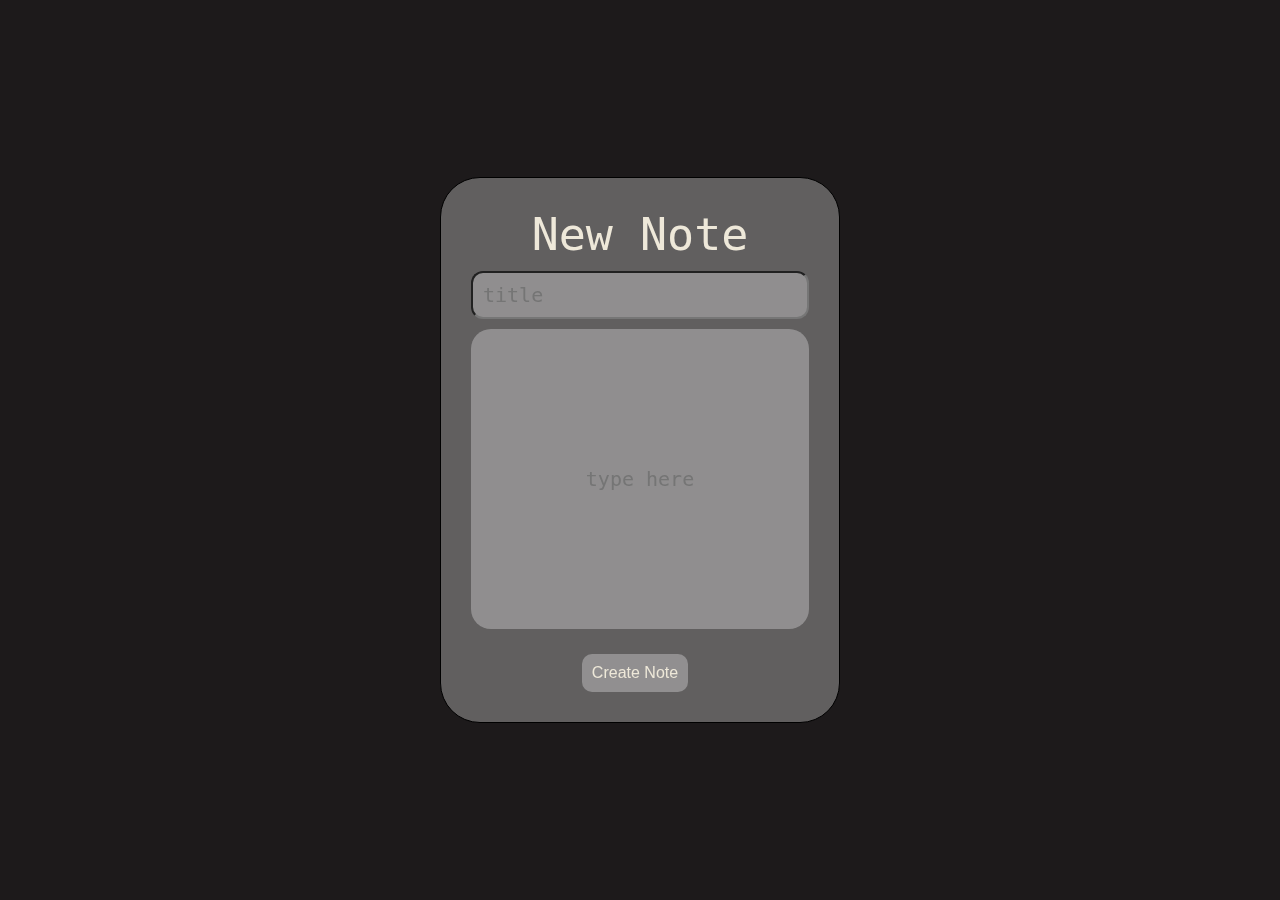
<file: Notes app/pages/createsNotes/createnote.html>
<!DOCTYPE html>
<html lang="en">
<head>
    <meta charset="UTF-8">
    <meta http-equiv="X-UA-Compatible" content="IE=edge">
    <meta name="viewport" content="width=device-width, initial-scale=1.0">
    <link rel="stylesheet" href="style.css">
    <title>create</title>
</head>
<body>
    <div class="create-notes-container">
        <div class="heading">
            New Note
        </div>
        <input
        maxlength="10"
         type = "text" 
         placeholder="title"
          class ="create-note-title"/>
        <input
        maxlength="150"
         type = "text" 
         placeholder="type here"
          class ="create-note-input"/>
         <div class="create-note-button">Create Note</div>
    </div>

    <script src="./index.js"></script>
</body>
</html>
</file>
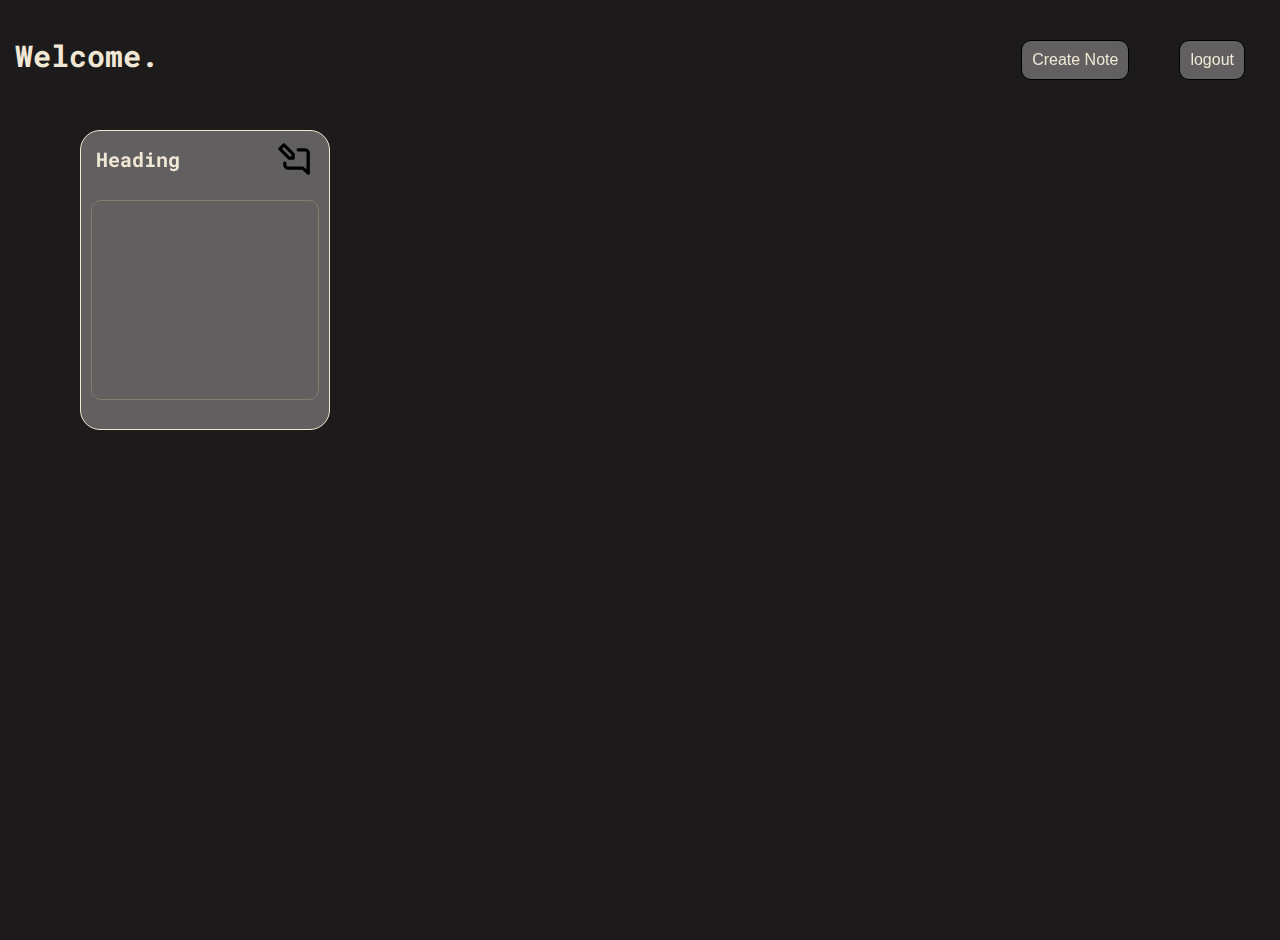
<file: Notes app/pages/dashboard/dashboard.html>
<!DOCTYPE html>
<html lang="en">
<head>
    <meta charset="UTF-8">
    <meta http-equiv="X-UA-Compatible" content="IE=edge">
    <meta name="viewport" content="width=device-width, initial-scale=1.0">
    <link rel="preconnect" href="https://fonts.googleapis.com">
    <link rel="preconnect" href="https://fonts.gstatic.com" crossorigin>
    <link href="https://fonts.googleapis.com/css2?family=Roboto+Mono:wght@300&display=swap" rel="stylesheet">
    <link rel="stylesheet" href="style.css">
    <title>Dashboard</title>
</head>
<body>
    <nav>
        <div class="Welcome">Welcome.</div>
    <div class="nav-controls">
        <div class="new-note nav-options">Create Note</div>
        <div class="logout nav-options">logout</div>
    </div>
    </nav>

    <main class="card-container">
        <div class="card" id="1">
            <div class="card-header">
                <div class="card-heading">Heading</div>
                <a href="../updateNotes/updateNotes.html?noteId=1">
                <div class="edit">
                    <img class="edit-image" src="../../assets/edit.png" alt="edit">
                </div> </a>
            </div>
            <div class="card-content">

            </div>
        </div>  
    </main>
    <script src="./index.js"></script>
</body>
</html>
</file>
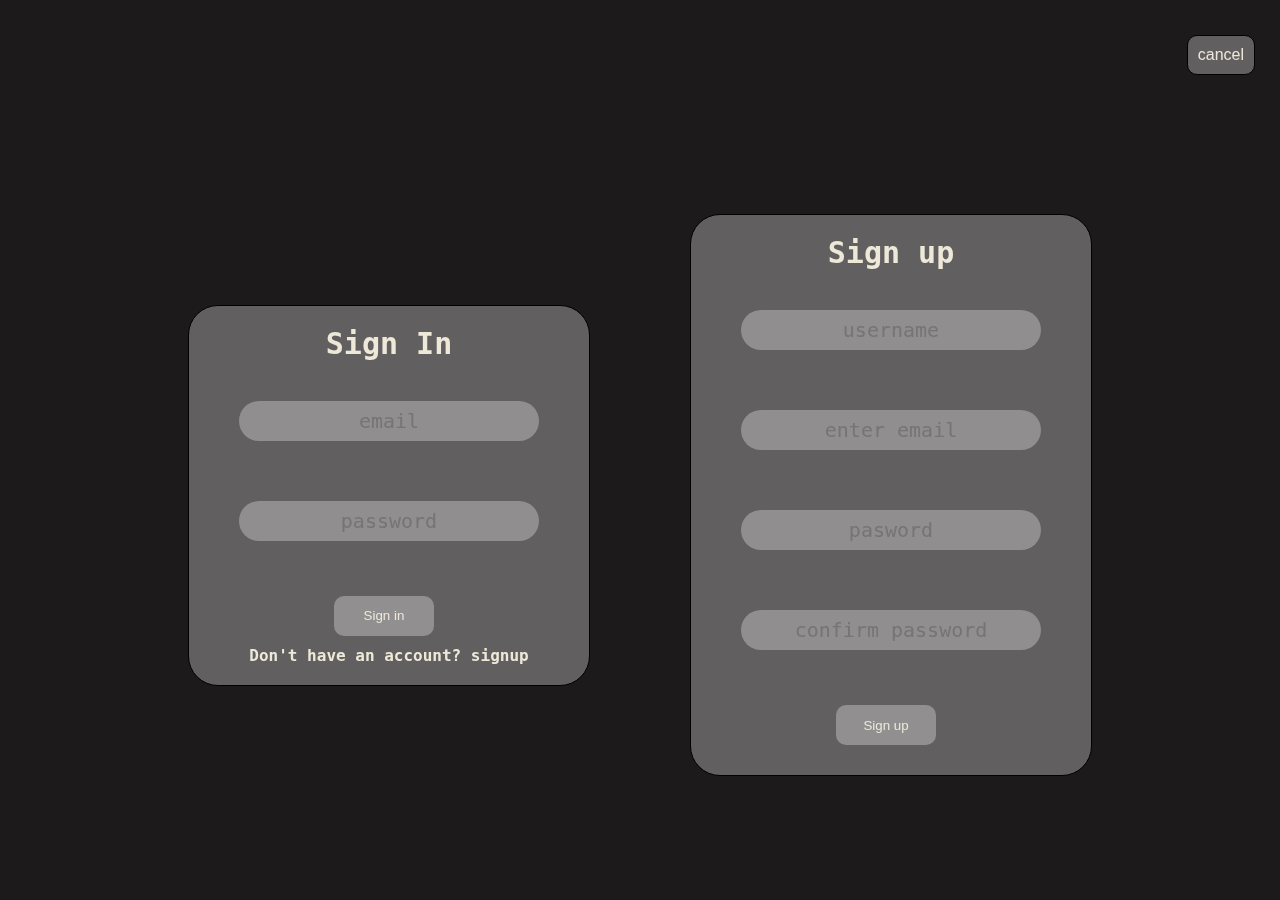
<file: Notes app/pages/signinsignup/signinsignup.html>
<!DOCTYPE html>
<html lang="en">
<head>
    <meta charset="UTF-8">
    <meta http-equiv="X-UA-Compatible" content="IE=edge">
    <meta name="viewport" content="width=device-width, initial-scale=1.0">
    <link rel="stylesheet" href="style.css">
    <title>signin/signup</title>
</head>
<body>
    <nav>
        <a href="/index.html">
            <div class="Cancel">cancel</div> 
        </a>
         
    </nav>
    <main>
      <form class="signin-form">
        <div class="left-section">
            <h1 class="heading"> Sign In</h1>
                <input class="signin-email" placeholder="email" type="text" id="email-sign-in" name="email" required>
                <input class="signin-password" placeholder="password"   type="password" id="signin-password" name="password" required>
                <button class="submit-1" type="submit">Sign in</button>
                <h4>Don't have an account? signup</h4>
      </form>
            
        </div>
        <form class="signup-form">
        <div class="right-section">
            <h1 class="heading"> Sign up</h1>
            
                
                 
                  <input class="signup-username" placeholder="username" type="text" id="username" name="username" required>
             
               
                  
                  <input class="signup-email" placeholder="enter email" type="email" id="email" name="email" required>
        
     
                  
                  <input  class="signup-password" placeholder="pasword" type="password" id="password" name="password" required>

          
                 
                  <input  class="signup-confirmpass" placeholder="confirm password" type="password" id="confirm-password" name="confirm-password" required>
       
                <button class="submit-2" type="submit">Sign up</button>
          

            
        </div>
      </form>
    </main>
    
 <script src="./index.js"></script>
</body>
</html>
</file>
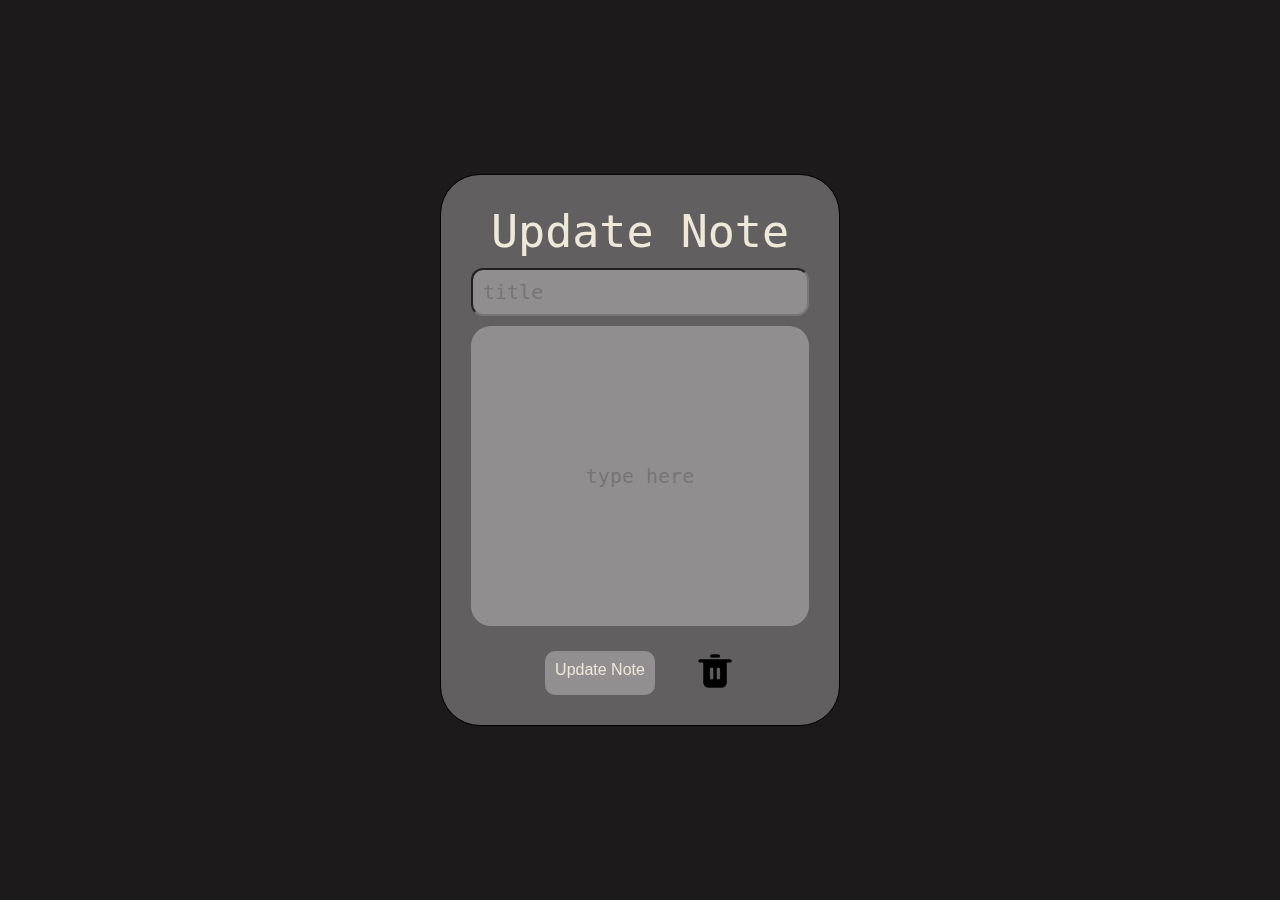
<file: Notes app/pages/updateNotes/updateNotes.html>
<!DOCTYPE html>
<html lang="en">
<head>
    <meta charset="UTF-8">
    <meta http-equiv="X-UA-Compatible" content="IE=edge">
    <meta name="viewport" content="width=device-width, initial-scale=1.0">
    <link rel="stylesheet" href="style.css">
    <title>update Notes</title>
</head>
<body>
    <div class="update-notes-container">
        <div class="heading">
            Update Note
        </div>
        <input
        maxlength="10"
         type = "text" 
         placeholder="title"
         id="input-heading"
          class ="create-note-title"/>
        <input
        maxlength="150"
         type = "text" 
         placeholder="type here"
         id="input-content"
          class ="create-note-input"/>
    <div class="bottom">
        <div class="create-note-button">Update Note</div>
        <div class="delete">
            <img class="delete-image" src="../../assets/delete.png" alt="edit">
        </div>
    </div>
    </div>

    <script src="./index.js"></script>
</body>
</html>
</file>
<file: Notes app/pages/createsNotes/style.css>
* {
    margin: 0;
    padding: 0;
    box-sizing: border-box;
    font-family: 'Roboto Mono', monospace;
    color: #eee8d9;
}

body {
    min-height: 100vh;
    width: 100%;
    background:  #1d1a1b;
    display: flex;
    justify-content: center;
    align-items: center;


}    

.create-notes-container{
    padding: 30px;
    min-height: 450px;
    width: 400px;
    border-radius: 40px;
    background: rgba(255, 255, 255, 0.3);
    border: 1px solid black;
    backdrop-filter: blur(10px);
    -webkit-backdrop-filter: blur(10px);
    display: flex;
    flex-direction: column;
    justify-content:space-between;
    align-items: center;
}

.heading{
    margin-bottom: 10px;
    font-size: 45px;
    font-weight: 3px;
    
}
.create-note-title{
    width: 100%;
    padding: 10px;
    background: transparent;
    margin-bottom: 10px;
    font-size: 20px;
    font-weight: 3px;
    border-radius: 12px;
    background-color: rgba(255, 255, 255, 0.3);

}


.create-note-input{
    background:rgba(255, 255, 255, 0.3) ;
    width: 100%;
    height: 300px;
    border-radius: 20px;
    font-size: 20px;
    border: none;
    color: whitesmoke;
    padding: 10px;
    display: flex;
    text-align: center;
}

.create-note-input:focus,
.create-note-title:focus {
    outline: none;
}

.create-note-button{
    margin-top: 25px;
    margin-right: 10px;
    padding: 10px;
    border-radius: 10px;
    background:transparent;
    font-family: Phantomsans, sans-serif;
    backdrop-filter: blur(10px);
    -webkit-backdrop-filter: blur(10px);
    cursor: pointer;
}

.create-note-button:hover { 
    border: 0.5px solid #f0e8d4;

}
</file>
<file: Notes app/pages/dashboard/style.css>
* {
    margin: 0;
    padding: 0;
    box-sizing: border-box;
    font-family: 'Roboto Mono', monospace;
    color: #f0e8d4;
    text-decoration: none;
}

body {
    min-height: 100vh;
    width: 100%;
    background:  #1d1a1b;
}

nav {
    height: 10vh;
    width: 100%;
    display: flex;
    justify-content: space-between;
    align-items: center;
    padding: 0 15px;
    margin-top: 10px;
}

.Welcome{
    font-size: 30px;
    font-weight: bolder;
}

.nav-controls{
    display: flex;
}

.nav-options{
    padding: 10px;
    border-radius: 10px;
    background: rgba(255, 255, 255, 0.3);
    font-family: Phantomsans, sans-serif;
    border: 1px solid black;
    backdrop-filter: blur(10px);
    -webkit-backdrop-filter: blur(10px);
    cursor: pointer;
    margin-left: 30px;
    margin-top: 10px;
    margin-right: 20px;
}

.nav-options:hover{
    border: 1px solid #f0e8d4;

}

main{
    margin-top: 30px;
}
.card-container{
    height: 90vh;
    width: 100%;
    padding: 0 80px;
    display: flex;
    gap: 20px;
    flex-wrap: wrap;
    align-items: flex-start;
}

.card{
    padding: 10px;
    height: 300px;
    width: 250px;
    border-radius: 20px;
    background: rgba(255, 255, 255, 0.3);
    border: 1px solid #f0e8d4;
    backdrop-filter: blur(10px);
    -webkit-backdrop-filter: blur(10px);
}

.card-header{
    padding: 5px;
    width: 100%;
    display: flex;
    justify-content:space-between;
}

.card-heading{
    font-weight: bold;
    font-size: 20px;
}


.edit-image{
    width: 100%;
    height: 40px;
    transform: translateY(-30%);
    cursor: pointer;
    margin-top: 5px;
    
}

.edit-image:hover{
    scale: 105%;
    border: 2px solid #241818;
    border-radius: 12px;
}

.card-content{
    padding: 10px;
    border: 1px solid #837e70;
    font-size: 15px;
    width: 100%;
    word-break: break-word;
    border-radius: 10px;
    height: 200px;
    overflow-wrap: break-word;
    overflow: auto;
    scrollbar-color: rgba(255, 255, 255, 0.3) ;
    
}    


::-webkit-scrollbar {
 
    width: 9px;
  }
  
  ::-webkit-scrollbar-track {
    box-shadow: inset 0 0 5px grey; 
    border-radius: 10px;
  }
   
  
  ::-webkit-scrollbar-thumb {
    background: #f0e8d4; 
    border-radius: 10px;
  }
  
  
  ::-webkit-scrollbar-thumb:hover {
    background: grey; 
  }
</file>
<file: Notes app/pages/signinsignup/style.css>
* {
    margin: 0;
    padding: 0;
    box-sizing: border-box;
    font-family: 'Roboto Mono', monospace;
    color: #eee8d9;
    flex-wrap: wrap;
    text-decoration: none;
}

body {
    min-height: 100vh;
    width: 100%;
    background:  #1d1a1b;
    display: flex;
    justify-content: center;
    align-items: center;
}    

main {
    height: 90vh;
    display: flex;
    padding: 0 30px;
    align-items: center;
    display: flex;
    justify-content: space-between;

}

.left-section{
    margin-left: 50px;
   margin: 50px;
    padding: 20px;
    border-radius: 30px;
    background: rgba(255, 255, 255, 0.3);
    font-family: Phantomsans, sans-serif;
    border: 1px solid black;
    backdrop-filter: blur(10px);
    -webkit-backdrop-filter: blur(10px);
    display: flex;
    flex-direction: column;
    text-align: center;
    justify-content: space-between;
    
}

.right-section{
    margin-left: 50px;
    margin: 50px;
    padding: 20px;
    border-radius: 30px;
    background: rgba(255, 255, 255, 0.3);
    font-family: Phantomsans, sans-serif;
    border: 1px solid black;
    backdrop-filter: blur(10px);
    -webkit-backdrop-filter: blur(10px);
    display: flex;
    flex-direction: column;
    text-align: center;
   
}

.heading{
    margin-bottom: 10px;
    font-size: 30px;
    font-weight: 3px; 
}

#username , #email , #password, #signin-password ,#email-sign-in, #confirm-password {
    outline: none;
    text-decoration-color: #1d1a1b;

}
.submit-1, .submit-2{
    height: 40px;
    width : 100px;
    margin-left: 125px;
    margin-top: 25px;
    margin-right: 10px;
    margin-bottom: 10px;
    padding: 10px;
    border-radius: 10px;
    background:transparent;
    font-family: Phantomsans, sans-serif;
    backdrop-filter: blur(10px);
    -webkit-backdrop-filter: blur(10px);
    cursor: pointer;
    border: none;
}
.submit-1:hover ,.submit-2:hover {
    border: 0.5px solid #f0e8d4;
}

input{
    margin: 30px;
    background:rgba(255, 255, 255, 0.3) ;
    width: 300px;
    height: 40px;
    border-radius: 20px;
    font-size: 20px;
    border: none;
    color:  #eee8d9;
    padding: 10px;
    display: flex;
    text-align: center;
}
nav {
    height: 10vh;
    width: 100%;
    padding: 0 15px;
    display: flex;
    justify-content: flex-end;
    align-items: center;

}

.Cancel{
    margin-top: 20px;
    margin-right: 10px;
    padding: 10px;
    border-radius: 10px;
    background: rgba(255, 255, 255, 0.3);
    font-family: Phantomsans, sans-serif;
    border: 1px solid black;
    backdrop-filter: blur(10px);
    -webkit-backdrop-filter: blur(10px);
    cursor: pointer;
}

.Cancel:hover{
    border: 0.5px solid #f0e8d4;
}
</file>
<file: Notes app/pages/updateNotes/style.css>
* {
    margin: 0;
    padding: 0;
    box-sizing: border-box;
    font-family: 'Roboto Mono', monospace;
    color: #eee8d9;
}

body {
    min-height: 100vh;
    width: 100%;
    background:  #1d1a1b;
    display: flex;
    justify-content: center;
    align-items: center;


}    

.update-notes-container{
    padding: 30px;
    min-height: 450px;
    width: 400px;
    border-radius: 40px;
    background: rgba(255, 255, 255, 0.3);
    border: 1px solid black;
    backdrop-filter: blur(10px);
    -webkit-backdrop-filter: blur(10px);
    display: flex;
    flex-direction: column;
    justify-content:space-between;
    align-items: center;
}

.heading{
    margin-bottom: 10px;
    font-size: 45px;
    font-weight: 3px;
    
}

.create-note-title{
    width: 100%;
    padding: 10px;
    background: transparent;
    margin-bottom: 10px;
    font-size: 20px;
    font-weight: 3px;
    border-radius: 12px;
    background-color: rgba(255, 255, 255, 0.3);
    
}

.create-note-input{
    background:rgba(255, 255, 255, 0.3) ;
    width: 100%;
    height: 300px;
    border-radius: 20px;
    font-size: 20px;
    border: none;
    color: whitesmoke;
    padding: 10px;
    display: flex;
    text-align: center;
}

.create-note-input:focus ,
.create-note-title:focus {
    outline: none;
}

.create-note-button{
    margin-top: 25px;
    margin-right: 40px;
    padding: 10px;
    border-radius: 10px;
    background:transparent;
    font-family: Phantomsans, sans-serif;
    backdrop-filter: blur(10px);
    -webkit-backdrop-filter: blur(10px);
    cursor: pointer;
}

.create-note-button:hover { 
    border: 0.5px solid #f0e8d4;

}

.delete-image  {
    margin-top: 25px;
    height: 40px;
    width: 100%;

}

.delete-image:hover{
    scale: 105%;
    border: 2px solid #241818;
    border-radius: 12px;
    cursor: pointer;

}

.bottom{
    display: flex;
    justify-content: space-evenly;
}
</file>
